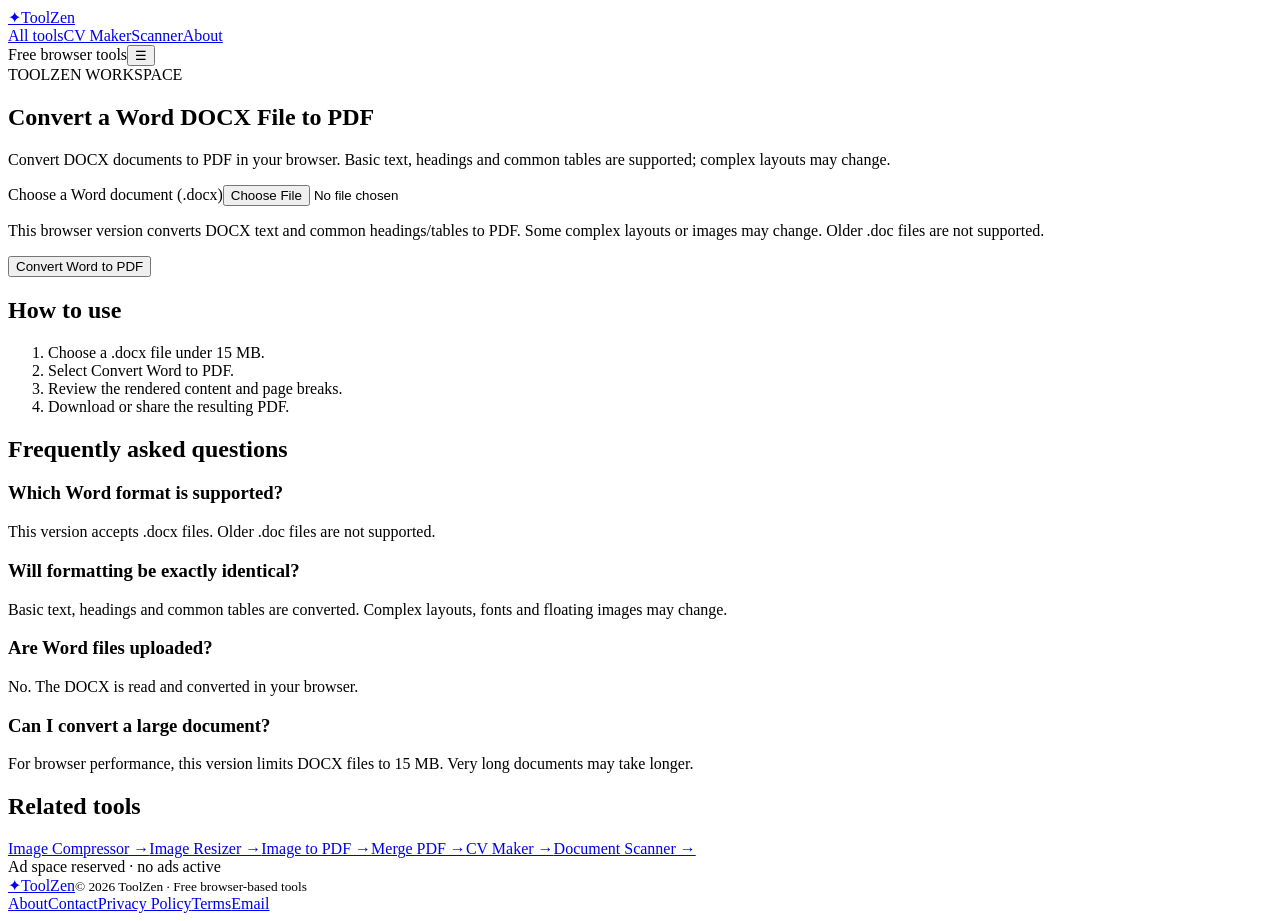
<file: index.html>
<!doctype html><html lang="en"><head><meta charset="utf-8"><meta name="viewport" content="width=device-width,initial-scale=1"><meta name="theme-color" content="#080d1c"><title>Word to PDF Converter – DOCX to PDF Online | ToolZen</title><meta name="description" content="Convert DOCX documents to PDF in your browser. Basic text, headings and common tables are supported; complex layouts may change."><link rel="canonical" href="https://abdul-wahab1101.github.io/toolzen-tools/word-to-pdf/"><link rel="icon" href="https://abdul-wahab1101.github.io/toolzen-tools/assets/favicon.svg" type="image/svg+xml"><meta property="og:type" content="website"><meta property="og:site_name" content="ToolZen"><meta property="og:title" content="Word to PDF Converter – DOCX to PDF Online | ToolZen"><meta property="og:description" content="Convert DOCX documents to PDF in your browser. Basic text, headings and common tables are supported; complex layouts may change."><meta property="og:url" content="https://abdul-wahab1101.github.io/toolzen-tools/word-to-pdf/"><meta property="og:image" content="https://abdul-wahab1101.github.io/toolzen-tools/assets/toolzen-og.png"><meta name="twitter:card" content="summary_large_image"><meta name="twitter:title" content="Word to PDF Converter – DOCX to PDF Online | ToolZen"><meta name="twitter:description" content="Convert DOCX documents to PDF in your browser. Basic text, headings and common tables are supported; complex layouts may change."><meta name="twitter:image" content="https://abdul-wahab1101.github.io/toolzen-tools/assets/toolzen-og.png"><link rel="stylesheet" href="https://abdul-wahab1101.github.io/toolzen-tools/assets/toolzen.css"><script type="application/ld+json">{"@context": "https://schema.org", "@type": "FAQPage", "mainEntity": [{"@type": "Question", "name": "Which Word format is supported?", "acceptedAnswer": {"@type": "Answer", "text": "This version accepts .docx files. Older .doc files are not supported."}}, {"@type": "Question", "name": "Will formatting be exactly identical?", "acceptedAnswer": {"@type": "Answer", "text": "Basic text, headings and common tables are converted. Complex layouts, fonts and floating images may change."}}, {"@type": "Question", "name": "Are Word files uploaded?", "acceptedAnswer": {"@type": "Answer", "text": "No. The DOCX is read and converted in your browser."}}, {"@type": "Question", "name": "Can I convert a large document?", "acceptedAnswer": {"@type": "Answer", "text": "For browser performance, this version limits DOCX files to 15 MB. Very long documents may take longer."}}]}</script><script type="application/ld+json">{"@context": "https://schema.org", "@type": "WebApplication", "name": "Word to PDF Converter – DOCX to PDF Online", "applicationCategory": "UtilitiesApplication", "operatingSystem": "Modern web browser", "isAccessibleForFree": true, "url": "https://abdul-wahab1101.github.io/toolzen-tools/word-to-pdf/", "description": "Convert DOCX documents to PDF in your browser. Basic text, headings and common tables are supported; complex layouts may change."}</script></head><body data-advanced-tool="word-to-pdf"><header class="top"><div class="wrap nav"><a class="brand" href="https://abdul-wahab1101.github.io/toolzen-tools/"><span class="logo">✦</span>ToolZen</a><nav class="navlinks" id="navlinks"><a href="https://abdul-wahab1101.github.io/toolzen-tools/#tools">All tools</a><a href="https://abdul-wahab1101.github.io/toolzen-tools/cv-maker/">CV Maker</a><a href="https://abdul-wahab1101.github.io/toolzen-tools/document-scanner/">Scanner</a><a href="https://abdul-wahab1101.github.io/toolzen-tools/about/">About</a></nav><div class="navright"><span class="pill">Free browser tools</span><button class="menu" id="menu" aria-label="Toggle navigation" aria-expanded="false">☰</button></div></div></header><main class="docShell"><section class="docHero"><span class="eyebrow">TOOLZEN WORKSPACE</span><h1>Convert a Word DOCX File to PDF</h1><p>Convert DOCX documents to PDF in your browser. Basic text, headings and common tables are supported; complex layouts may change.</p></section><section class="docPanel"><div class="docFields"><label for="wordPdfFile">Choose a Word document (.docx)</label><input id="wordPdfFile" type="file" accept=".docx,application/vnd.openxmlformats-officedocument.wordprocessingml.document"><p class="notice">This browser version converts DOCX text and common headings/tables to PDF. Some complex layouts or images may change. Older .doc files are not supported.</p><button class="btn" id="convertWordPdf">Convert Word to PDF</button><div class="notice" id="wordPdfError" hidden role="alert"></div><div id="wordPdfPreview" class="docPreview" hidden></div><div id="toolOutput" class="docPanel" hidden></div></div></section><section class="page-copy"><h2>How to use</h2><ol><li>Choose a .docx file under 15 MB.</li><li>Select Convert Word to PDF.</li><li>Review the rendered content and page breaks.</li><li>Download or share the resulting PDF.</li></ol><h2>Frequently asked questions</h2><div class="faq-item"><h3>Which Word format is supported?</h3><p>This version accepts .docx files. Older .doc files are not supported.</p></div><div class="faq-item"><h3>Will formatting be exactly identical?</h3><p>Basic text, headings and common tables are converted. Complex layouts, fonts and floating images may change.</p></div><div class="faq-item"><h3>Are Word files uploaded?</h3><p>No. The DOCX is read and converted in your browser.</p></div><div class="faq-item"><h3>Can I convert a large document?</h3><p>For browser performance, this version limits DOCX files to 15 MB. Very long documents may take longer.</p></div><h2>Related tools</h2><div class="related-grid"><a href="https://abdul-wahab1101.github.io/toolzen-tools/image-compressor/">Image Compressor →</a><a href="https://abdul-wahab1101.github.io/toolzen-tools/image-resizer/">Image Resizer →</a><a href="https://abdul-wahab1101.github.io/toolzen-tools/image-to-pdf/">Image to PDF →</a><a href="https://abdul-wahab1101.github.io/toolzen-tools/pdf-merge/">Merge PDF →</a><a href="https://abdul-wahab1101.github.io/toolzen-tools/cv-maker/">CV Maker →</a><a href="https://abdul-wahab1101.github.io/toolzen-tools/document-scanner/">Document Scanner →</a></div></section><div class="ad-slot">Ad space reserved · no ads active</div></main><footer class="footer"><div class="wrap footerInner"><a class="brand" href="https://abdul-wahab1101.github.io/toolzen-tools/"><span class="logo">✦</span>ToolZen</a><small>© <span class="year"></span> ToolZen · Free browser-based tools</small><nav class="site-footer-links"><a href="https://abdul-wahab1101.github.io/toolzen-tools/about/">About</a><a href="https://abdul-wahab1101.github.io/toolzen-tools/contact/">Contact</a><a href="https://abdul-wahab1101.github.io/toolzen-tools/privacy-policy/">Privacy Policy</a><a href="https://abdul-wahab1101.github.io/toolzen-tools/terms/">Terms</a><a href="mailto:aw376552@gmail.com">Email</a></nav></div></footer><script>document.querySelectorAll('.year').forEach(x=>x.textContent=new Date().getFullYear());const m=document.getElementById('menu'),n=document.getElementById('navlinks');if(m&&n)m.addEventListener('click',()=>{{const o=n.classList.toggle('open');m.setAttribute('aria-expanded',String(o))}});</script><div class="toast" id="toast" role="status"></div><script src="https://abdul-wahab1101.github.io/toolzen-tools/assets/advanced-tools.js" defer></script></body></html>
</file>
